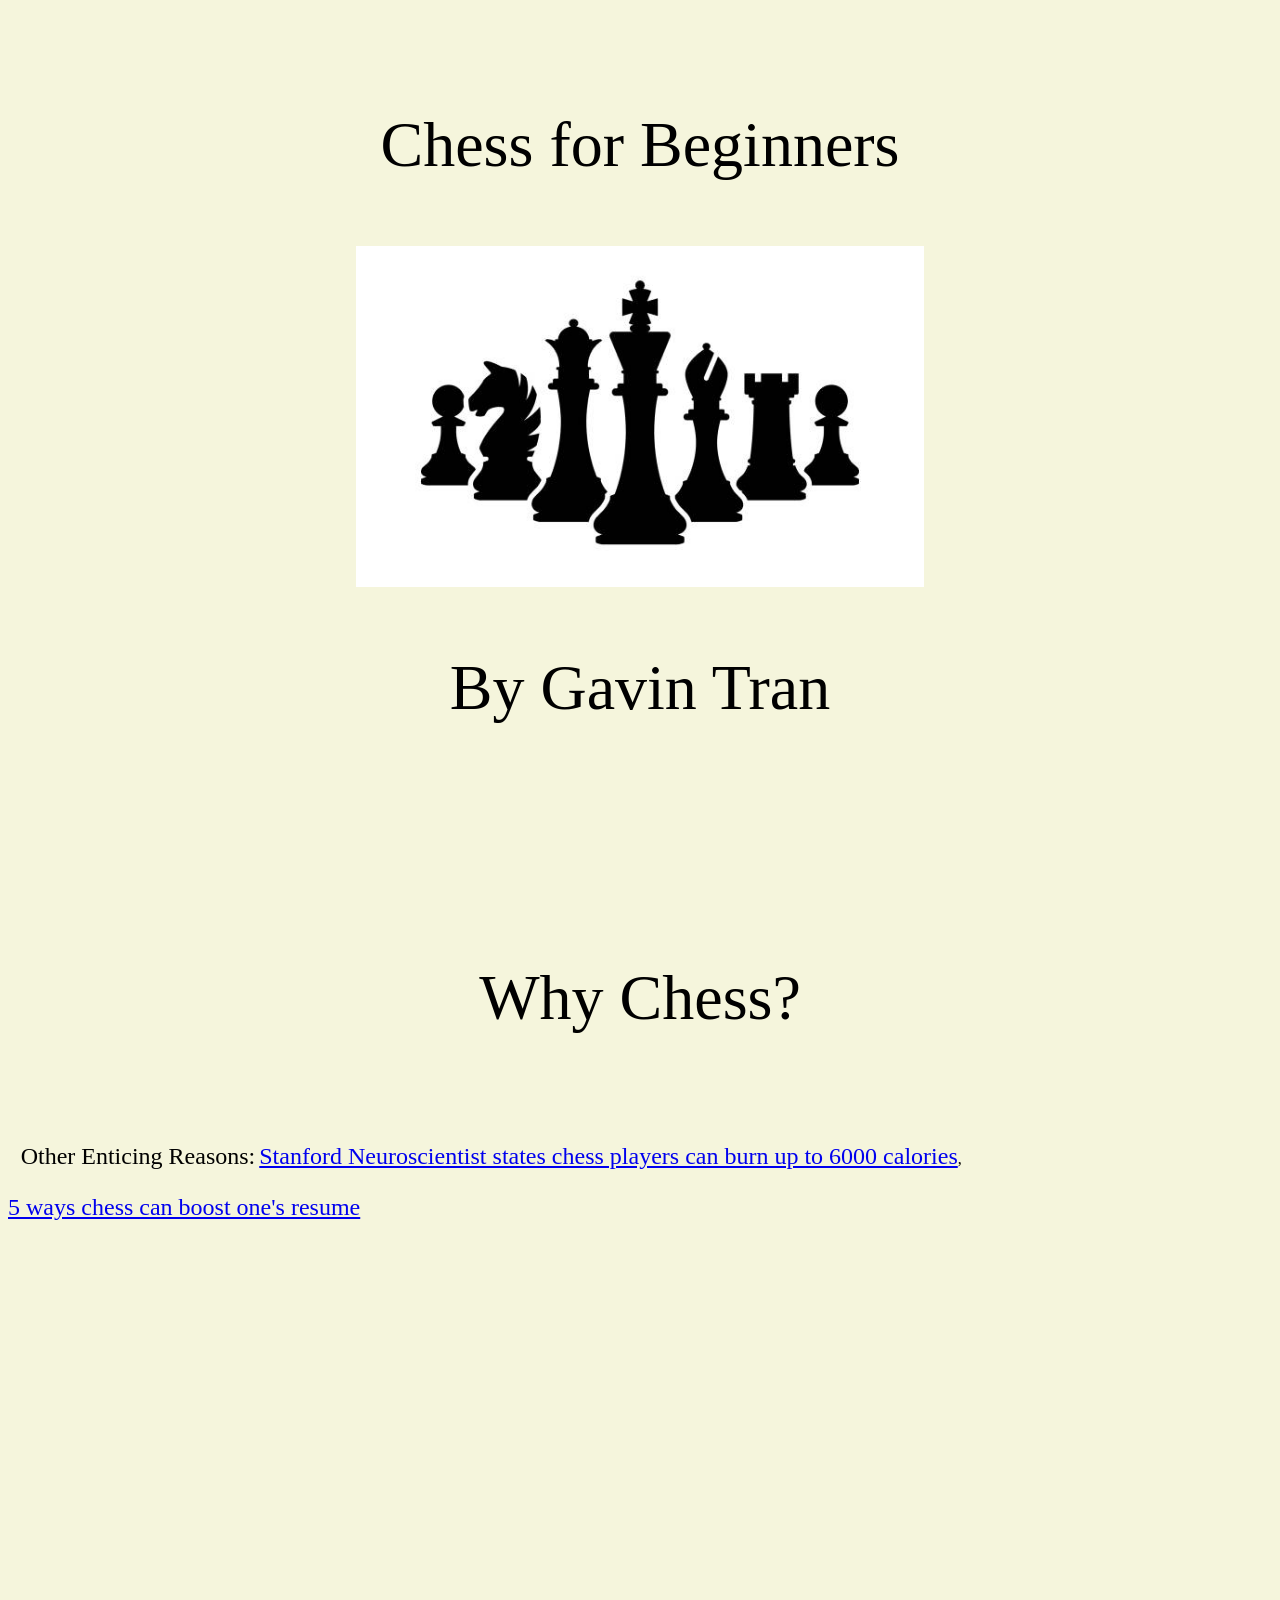
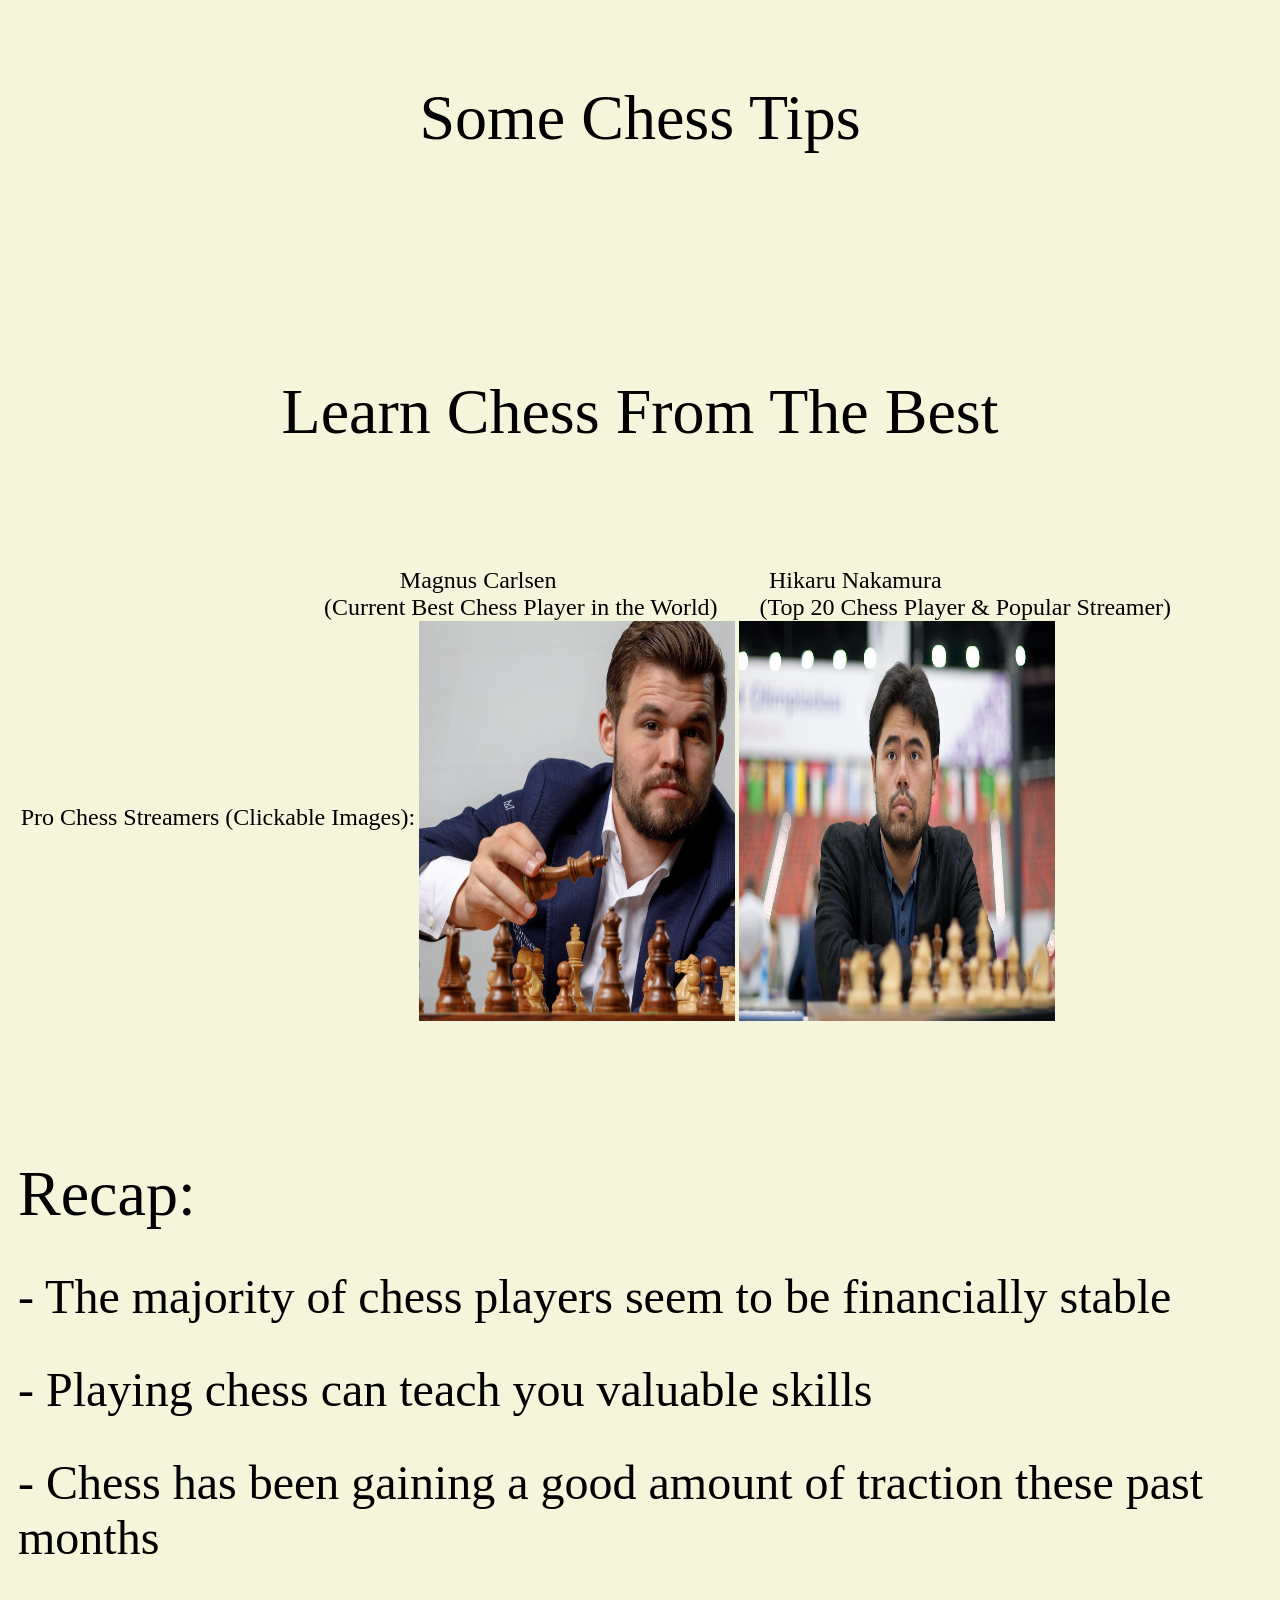
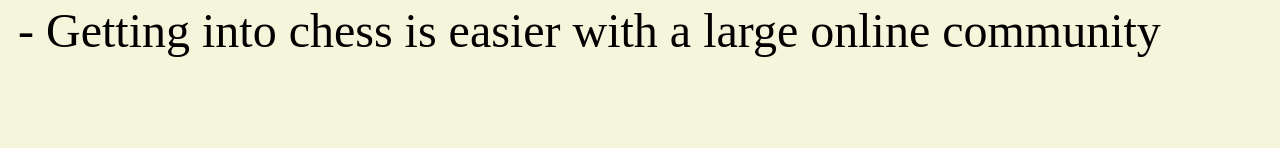
<file: index.html>
<!DOCTYPE html>
<html lang="en">

<head>
    <meta charset="UTF-8" />
    <title>Chess for Beginners - DSC106 Final</title>
    <link href="./styles/chess.css" rel="stylesheet" />
</head>

<body>
    <br>
    <br>
    <section id="Intro">
        <p id="Title">Chess for Beginners</p>
        <img id="Clip" src="./images/ChessClipart.jpg">
        <p id="Title">By Gavin Tran</p>
        <br>
        <br>
        <br>
        <br>
        <br>
        <br>
    </section>
    <p id="Title">Why Chess?</p>
    <section id="Why">
        <div id="pc"></div>
        <div id="cc"></div>
        <br>
    </section>
    <p style="font-size: 1.5em; margin-left: 1%; display: inline-block;">Other Enticing Reasons: </p>
    <a id="additional_sources" href="https://news.stanford.edu/news/2009/june17/classday-061709.html" target="_blank"> Stanford Neuroscientist states chess players can burn up to 6000 calories</a>, 
    <a id="additional_sources" href="https://www.chess.com/article/view/5-ways-chess-can-boost-your-resumeacute" target="_blank">5 ways chess can boost one's resume</a>
    <br>
    <br>
    <br>
    <br>
    <br>
    <br>
    <br>
    <br>
    <br>
    <br>
    <br>
    <br>
    <br>
    <br>
    <br>
    <br>
    <br>
    <br>
    <br>
    <br>
    <br>
    <br>
    <br>
    </section>
    <p id="Title">Some Chess Tips</p>
    <section id="lichess_lc">
        <div id="lichess_lc"></div>
    </section>
    <section id="lichess_datasets">
        <div id="winners_pc"></div>
        <div id="lichess_cc"></div>
    </section>
    <br>
    <br>
    <br>
    <br>
    <p id="Title">Learn Chess From The Best</p>
    <section id="twitch">
        <script>
            function magnusLink() {
                window.open("https://www.twitch.tv/maskenissen")
            }
            function hikaruLink() {
                window.open("https://www.twitch.tv/gmhikaru")
            }
        </script>
        <div id="twitch_metrics"></div>
        <br>
        <br>
        <br>
        <div>
            <p style="font-size: 1.5em; margin-left: 31%; display: inline;">Magnus Carlsen</p>
            <p style="font-size: 1.5em; margin-left: 16.5%; display: inline;">Hikaru Nakamura</p>
        </div>
        <div>
            <p style="font-size: 1.5em; margin-left: 25%; display: inline;">(Current Best Chess Player in the World)</p>
            <p style="font-size: 1.5em; margin-left: 3%; display: inline;">(Top 20 Chess Player & Popular Streamer)</p> 
        </div>
        <p style="font-size: 1.5em; margin-left: 1%; display: inline-block; text-align: center;">Pro Chess Streamers (Clickable Images): </p>
        <img class="twitch_images" src="./images/magnus.jpg" onclick="magnusLink()" />
        <img class="twitch_images" src="./images/hikaru.jpeg" onclick="hikaruLink()" />
    </section>
    <br>
    <br>
    <br>
    <br>
    <br>
    <br>
    <br>
    <section id="Recap">
        <p id="recap">Recap:</p>
        <br>
        <p id="recap_bullets">- The majority of chess players seem to be financially stable</p>
        <br>
        <p id="recap_bullets">- Playing chess can teach you valuable skills</p>
        <br>
        <p id="recap_bullets">- Chess has been gaining a good amount of traction these past months</p>
        <br>
        <p id="recap_bullets">- Getting into chess is easier with a large online community</p>
        <br>
        <br>
        <br>
        <br>
    </section>
    <script src="https://code.highcharts.com/highcharts.js"></script>
    <script src="./scripts/main.js"></script>
</body>
</file>
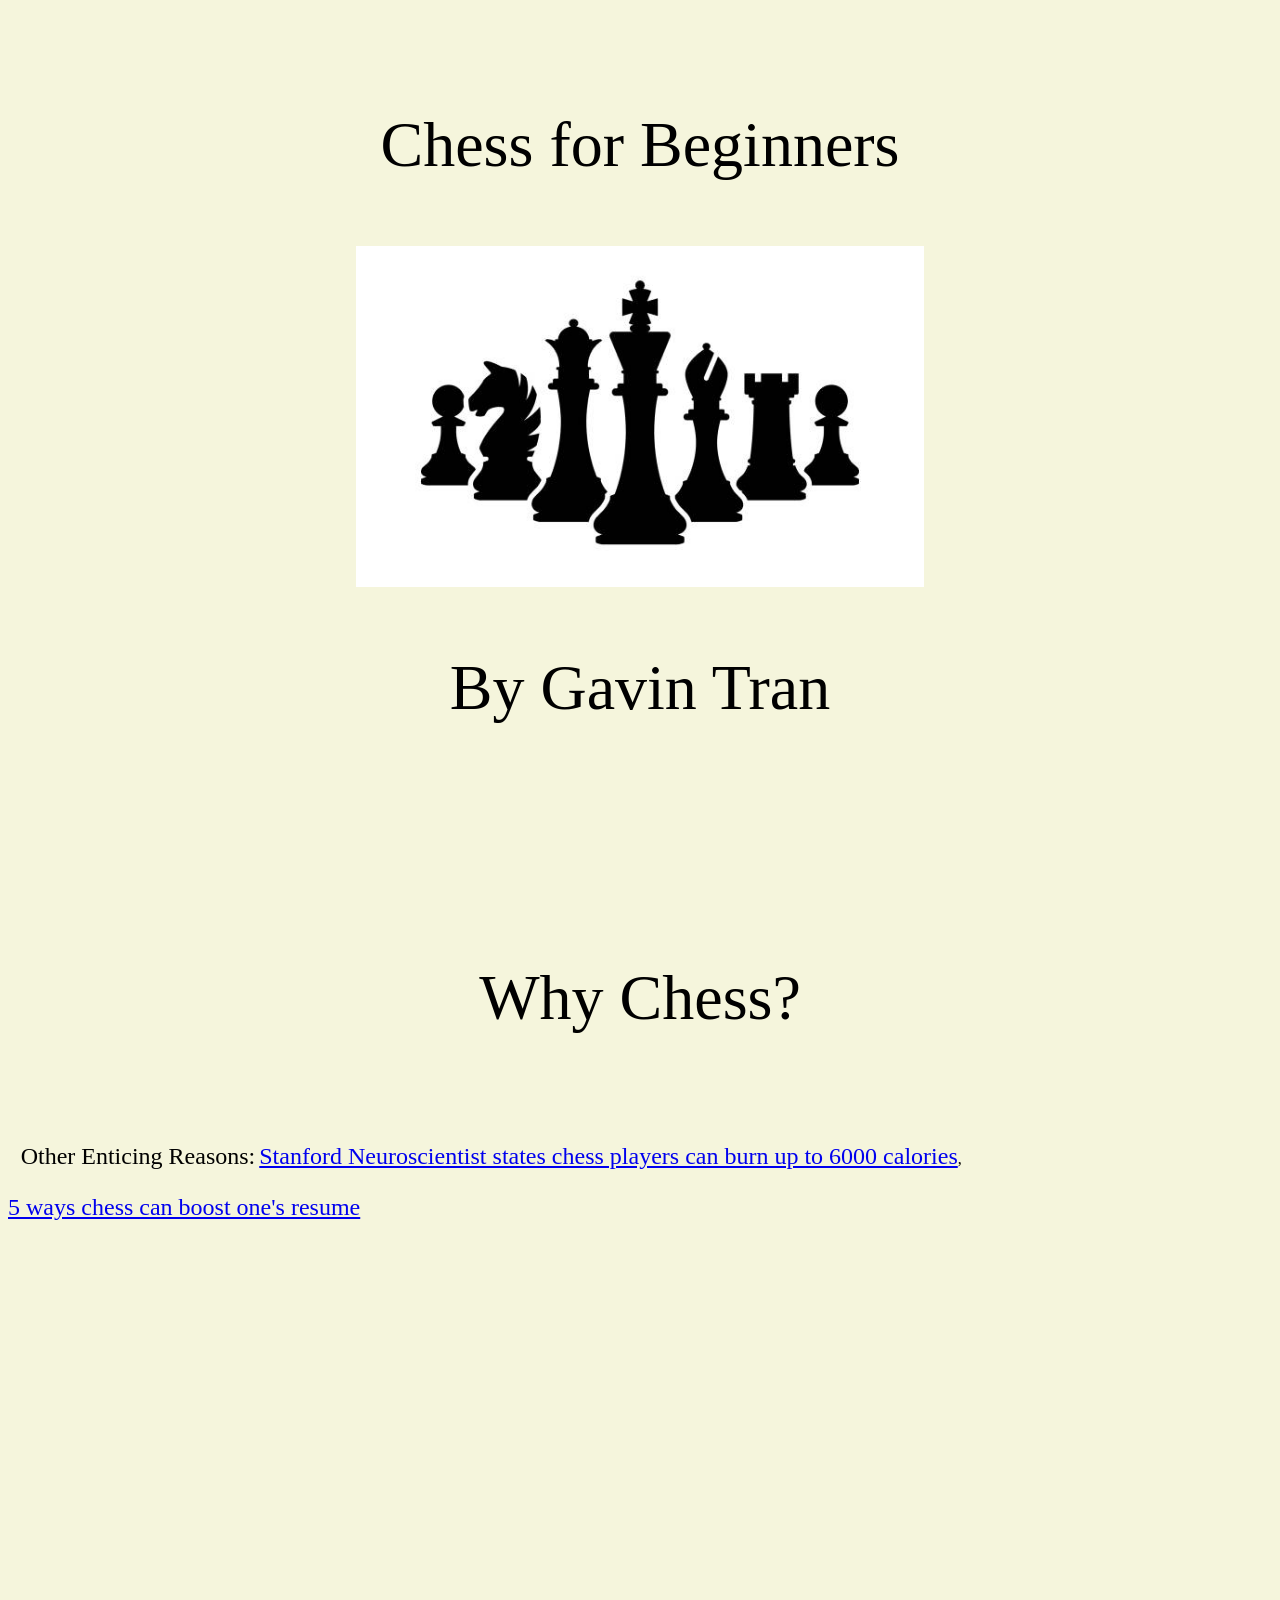
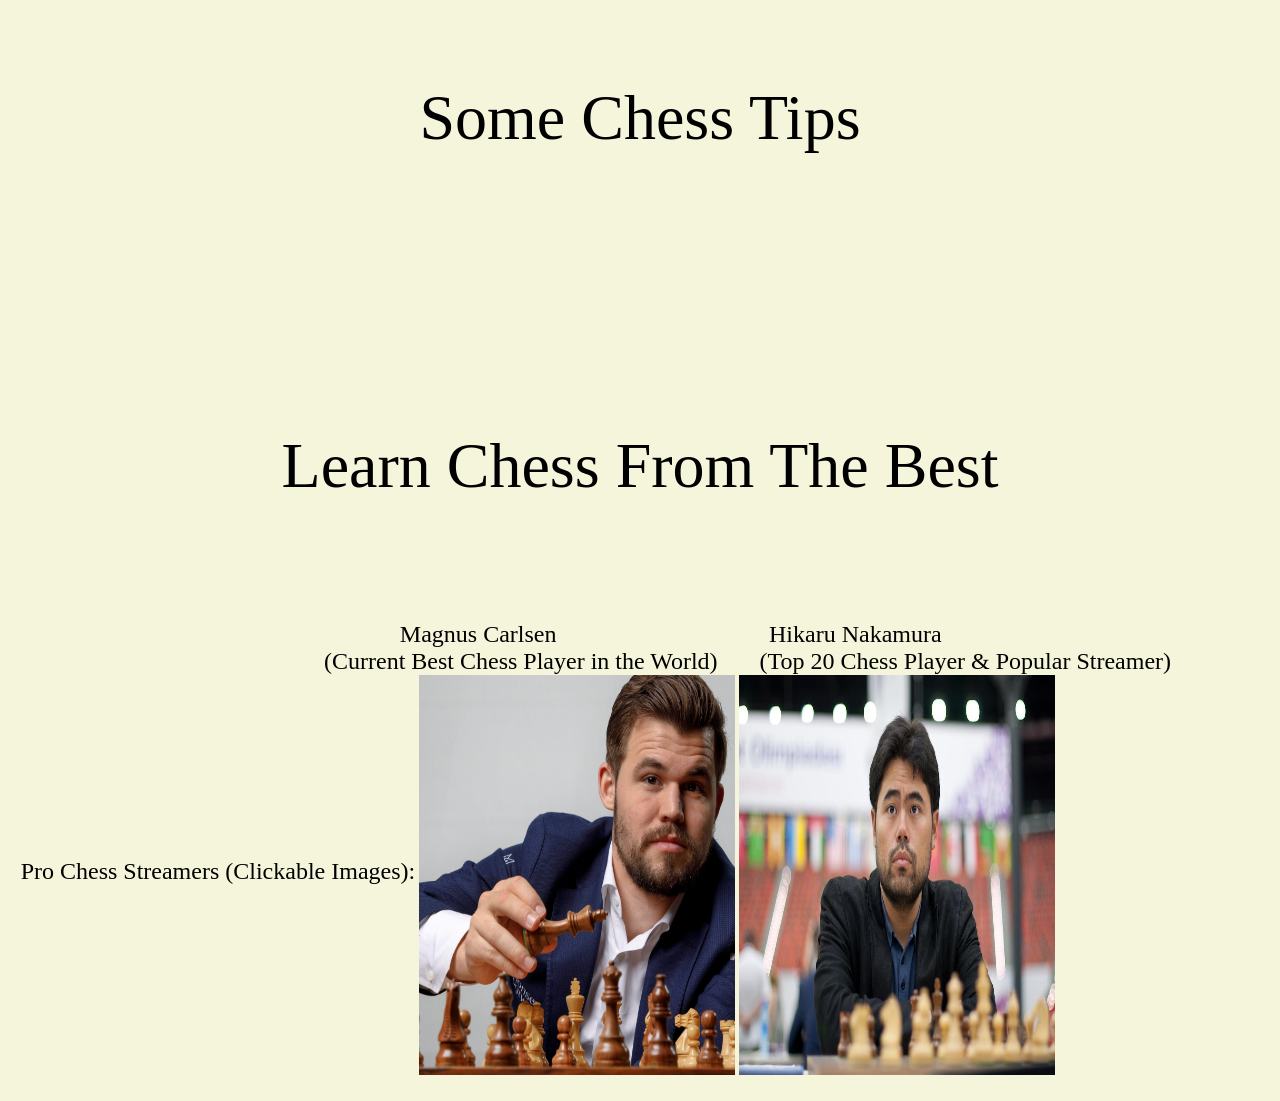
<file: Chess.html>
<!DOCTYPE html>
<html lang="en">

<head>
    <meta charset="UTF-8" />
    <title>Chess for Beginners - DSC106 Final</title>
    <link href="./styles/chess.css" rel="stylesheet" />
</head>

<body>
    <br>
    <br>
    <section id="Intro">
        <p id="Title">Chess for Beginners</p>
        <img id="Clip" src="./images/ChessClipart.jpg">
        <p id="Title">By Gavin Tran</p>
        <br>
        <br>
        <br>
        <br>
        <br>
        <br>
    </section>
    <p id="Title">Why Chess?</p>
    <section id="Why">
        <div id="pc"></div>
        <div id="cc"></div>
        <br>
    </section>
    <p style="font-size: 1.5em; margin-left: 1%; display: inline-block;">Other Enticing Reasons: </p>
    <a id="additional_sources" href="https://news.stanford.edu/news/2009/june17/classday-061709.html"> Stanford Neuroscientist states chess players can burn up to 6000 calories</a>, 
    <a id="additional_sources" href="https://www.chess.com/article/view/5-ways-chess-can-boost-your-resumeacute">5 ways chess can boost one's resume</a>
    <br>
    <br>
    <br>
    <br>
    <br>
    <br>
    <br>
    <br>
    <br>
    <br>
    <br>
    <br>
    <br>
    <br>
    <br>
    <br>
    <br>
    <br>
    <br>
    <br>
    <br>
    <br>
    <br>
    </section>
    <p id="Title">Some Chess Tips</p>
    <section id="lichess_lc">
        <div id="lichess_lc"></div>
    </section>
    <section id="lichess_datasets">
        <div id="winners_pc"></div>
        <div id="lichess_cc"></div>
    </section>
    <br>
    <br>
    <br>
    <br>
    <br>
    <br>
    <br>
    <p id="Title">Learn Chess From The Best</p>
    <section id="twitch">
        <script>
            function magnusLink() {
                window.open("https://www.twitch.tv/maskenissen")
            }
            function hikaruLink() {
                window.open("https://www.twitch.tv/gmhikaru")
            }
        </script>
        <div id="twitch_metrics"></div>
        <br>
        <br>
        <br>
        <div>
            <p style="font-size: 1.5em; margin-left: 31%; display: inline;">Magnus Carlsen</p>
            <p style="font-size: 1.5em; margin-left: 16.5%; display: inline;">Hikaru Nakamura</p>
        </div>
        <div>
            <p style="font-size: 1.5em; margin-left: 25%; display: inline;">(Current Best Chess Player in the World)</p>
            <p style="font-size: 1.5em; margin-left: 3%; display: inline;">(Top 20 Chess Player & Popular Streamer)</p> 
        </div>
        <p style="font-size: 1.5em; margin-left: 1%; display: inline-block; text-align: center;">Pro Chess Streamers (Clickable Images): </p>
        <img class="twitch_images" src="./images/magnus.jpg" onclick="magnusLink()" />
        <img class="twitch_images" src="./images/hikaru.jpeg" onclick="hikaruLink()" />
    </section>
    <br>
    <script src="https://code.highcharts.com/highcharts.js"></script>
    <script src="./scripts/main.js"></script>
</body>
</file>
<file: styles/chess.css>
* {
    background-color: beige;
}

#Title {
    font-size: 4em;
    text-align: center;
}

#Clip {
    margin-left: auto;
    margin-right: auto;
    display: block;
    width: 45%;
}

#Why, #lichess_datasets {
    display: flex;
    align-items: center;
}

#pc, #cc, #winners_pc, #lichess_cc {
    display: table-cell;
    width: 50%;
    margin: 10px;
}

.Highcharts.title {
    background-color: white;
}

#additional_sources {
    display: inline-block;
    font-size: 1.5em;
}

.twitch_images {
    width: 25%;
    height: 400px;
    vertical-align: middle;
}

#recap {
    font-size: 4em;
    text-align: left;
    margin: 10px
}

#recap_bullets {
    font-size: 3em;
    text-align: left;
    margin: 10px;
}
</file>
